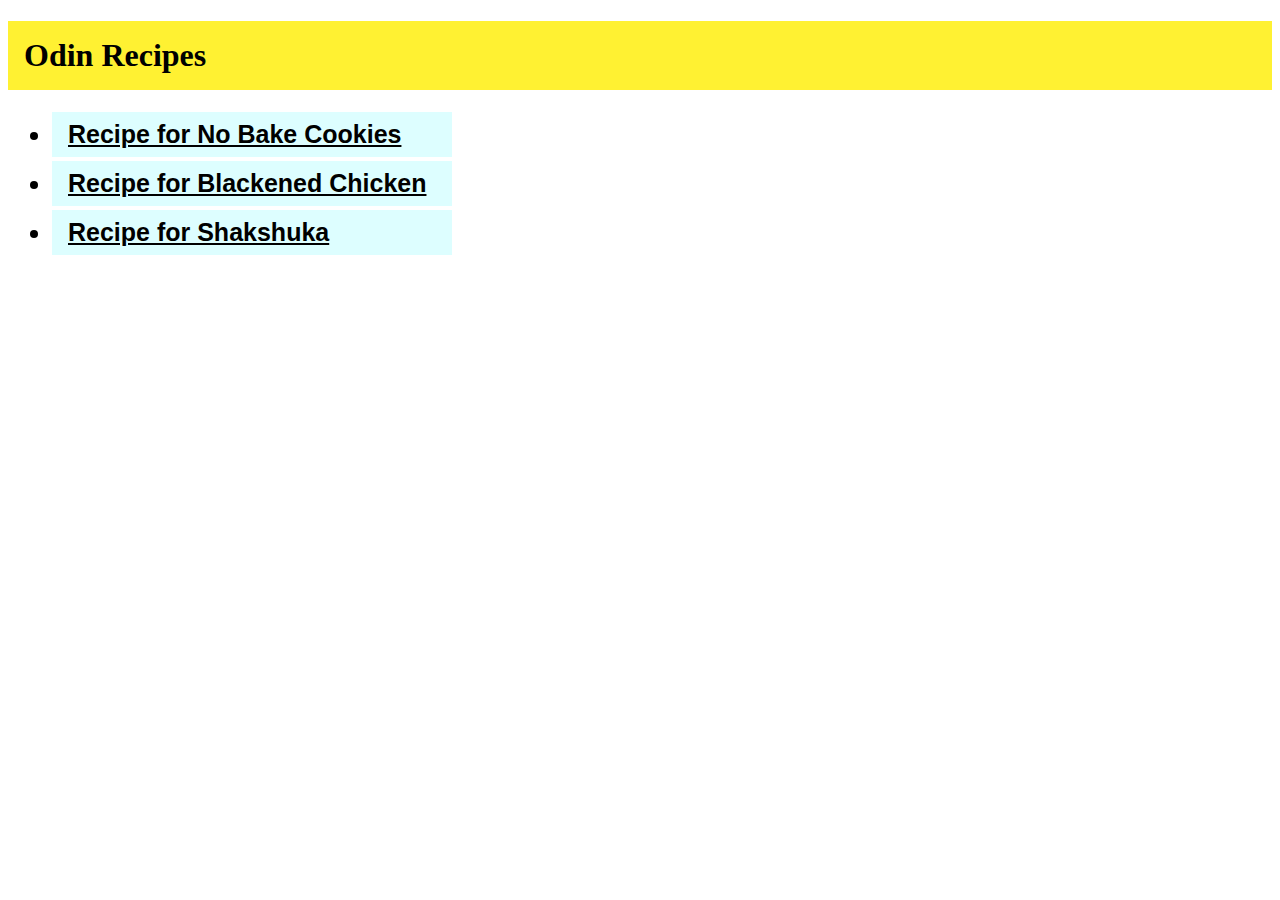
<file: index.html>
<!DOCTYPE html>
<html lang="en">
<head>
    <meta charset="UTF-8">
    <meta name="viewport" content="width=device-width, initial-scale=1.0">
    <title>Odin Recipes</title>
    <link rel="stylesheet" href="styles.css">
</head>
<body>

    <h1>Odin Recipes</h1>
<ul>
    <li><a href="./recipes/no-bakes.html">Recipe for No Bake Cookies</a></li>
    <li><a href="./recipes/blkChicken.html">Recipe for Blackened Chicken</a></li>
    <li><a href="./recipes/shakshuka.html">Recipe for Shakshuka</a></li>
</ul>
</body>
</html>
</file>
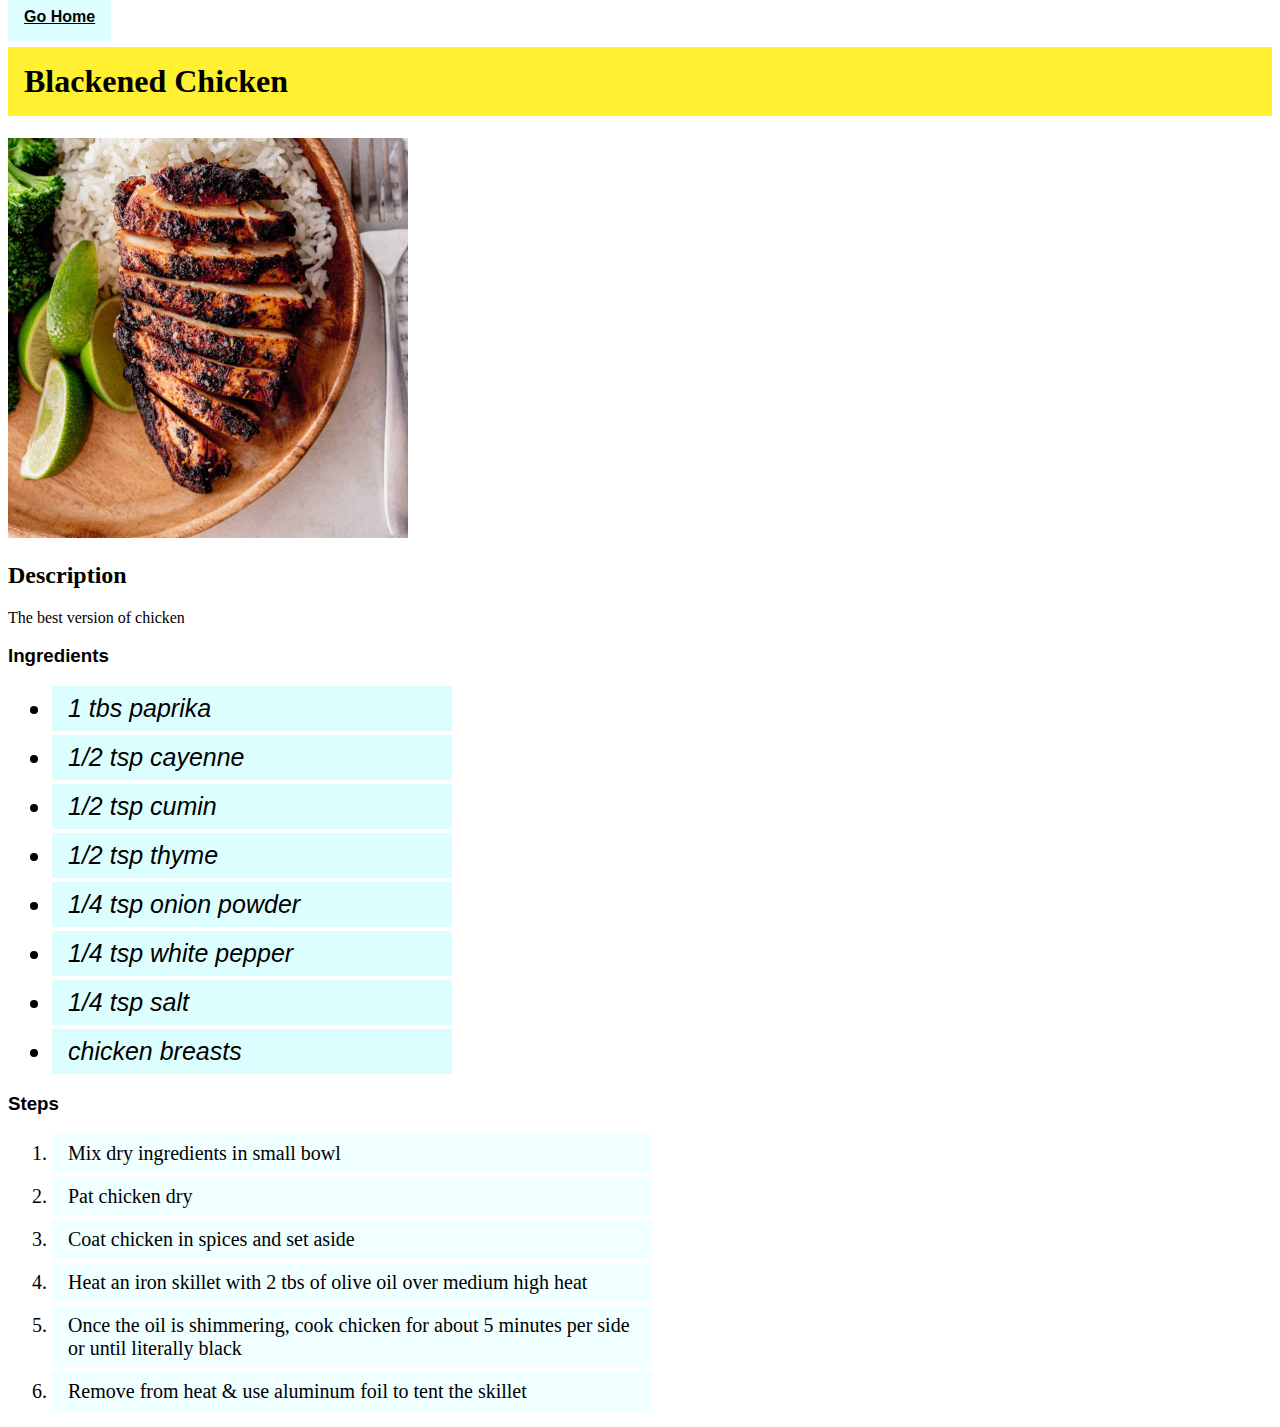
<file: recipes/blkChicken.html>
<!DOCTYPE html>
<html lang="en">
<head>
    <meta charset="UTF-8">
    <meta name="viewport" content="width=device-width, initial-scale=1.0">
    <title>Blackened Chicken</title>
    <link rel="stylesheet" href="../styles.css">
</head>
<body>
    <a class="homeButton" href="../index.html">Go Home</a>

    <h1>Blackened Chicken</h1>

    <img src="../photos/blackened-Chicken.jpg"
    alt="plate of chicken on rice" width="400">

    <h2>Description</h2>
    <p>The best version of chicken</p>
    <h3>Ingredients</h3>
    <ul>
        <li>1 tbs paprika</li>
        <li>1/2 tsp cayenne</li>
        <li>1/2 tsp cumin</li>
        <li>1/2 tsp thyme</li>
        <li>1/4 tsp onion powder</li>
        <li>1/4 tsp white pepper</li>
        <li>1/4 tsp salt</li>
        <li>chicken breasts</li>
    </ul>
    <h3>Steps</h3>
    <ol>
        <li>Mix dry ingredients in small bowl</li>
        <li>Pat chicken dry</li>
        <li>Coat chicken in spices and set aside</li>
        <li>Heat an iron skillet with 2 tbs of olive oil over medium high heat</li>
        <li>Once the oil is shimmering, cook chicken for about 5 minutes per side or until literally black</li>
        <li>Remove from heat & use aluminum foil to tent the skillet</li>
    </ol>


</body>
</html>
</file>
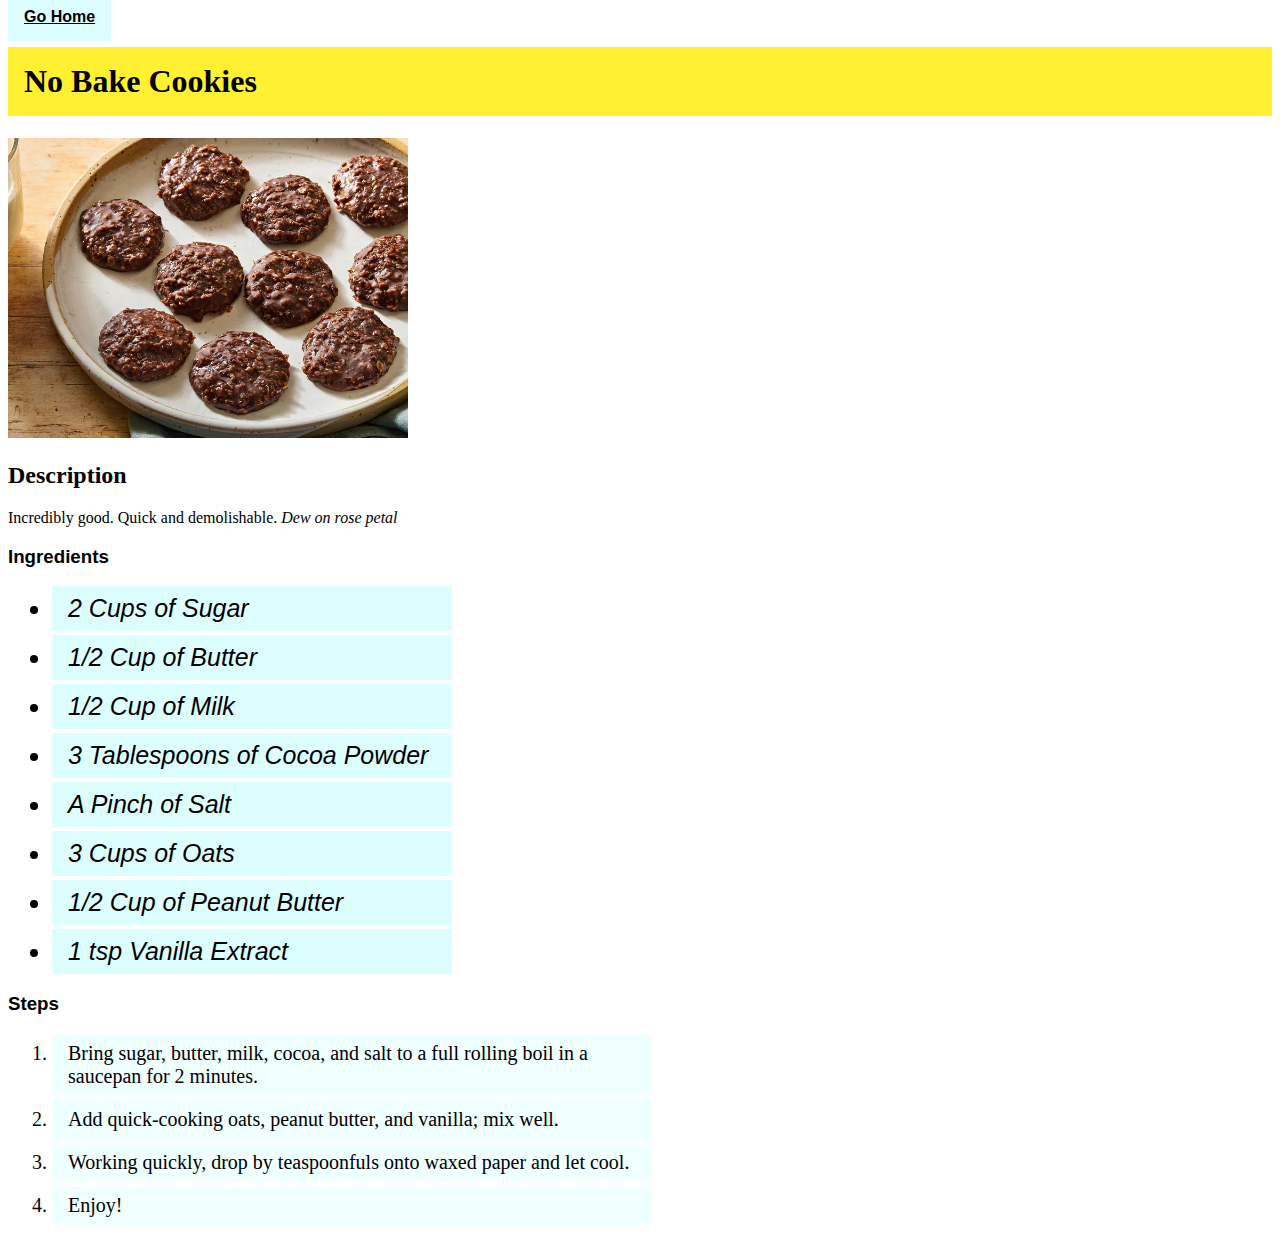
<file: recipes/no-bakes.html>
<!DOCTYPE html>
<html lang="en">
<head>
    <meta charset="UTF-8">
    <meta name="viewport" content="width=device-width, initial-scale=1.0">
    <title>No Bake Cookie Recipe</title>
    <link rel="stylesheet" href="../styles.css">
</head>
<body>
    <a href="../index.html" class="homeButton">Go Home</a>

    <h1>No Bake Cookies</h1>

    <img src="../photos/noBake.webp"
    alt="plate of oatmeal cookies" width="400">

    <h2>Description</h2>
    <p>Incredibly good. Quick and demolishable. <em>Dew on rose petal</em></p>
    <h3>Ingredients</h3>
    <ul>
        <li >2 Cups of Sugar</li>
        <li>1/2 Cup of Butter</li>
        <li>1/2 Cup of Milk</li>
        <li>3 Tablespoons of Cocoa Powder</li>
        <li>A Pinch of Salt</li>
        <li>3 Cups of Oats</li>
        <li>1/2 Cup of Peanut Butter</li>
        <li>1 tsp Vanilla Extract</li>
    </ul>
    <h3>Steps</h3>
    <ol>
        <li>Bring sugar, butter, milk, cocoa, and salt to a full rolling boil in a saucepan for 2 minutes.</li>
        <li>Add quick-cooking oats, peanut butter, and vanilla; mix well.</li>
        <li>Working quickly, drop by teaspoonfuls onto waxed paper and let cool.</li>
        <li>Enjoy!</li>
    </ol>


</body>
</html>
</file>
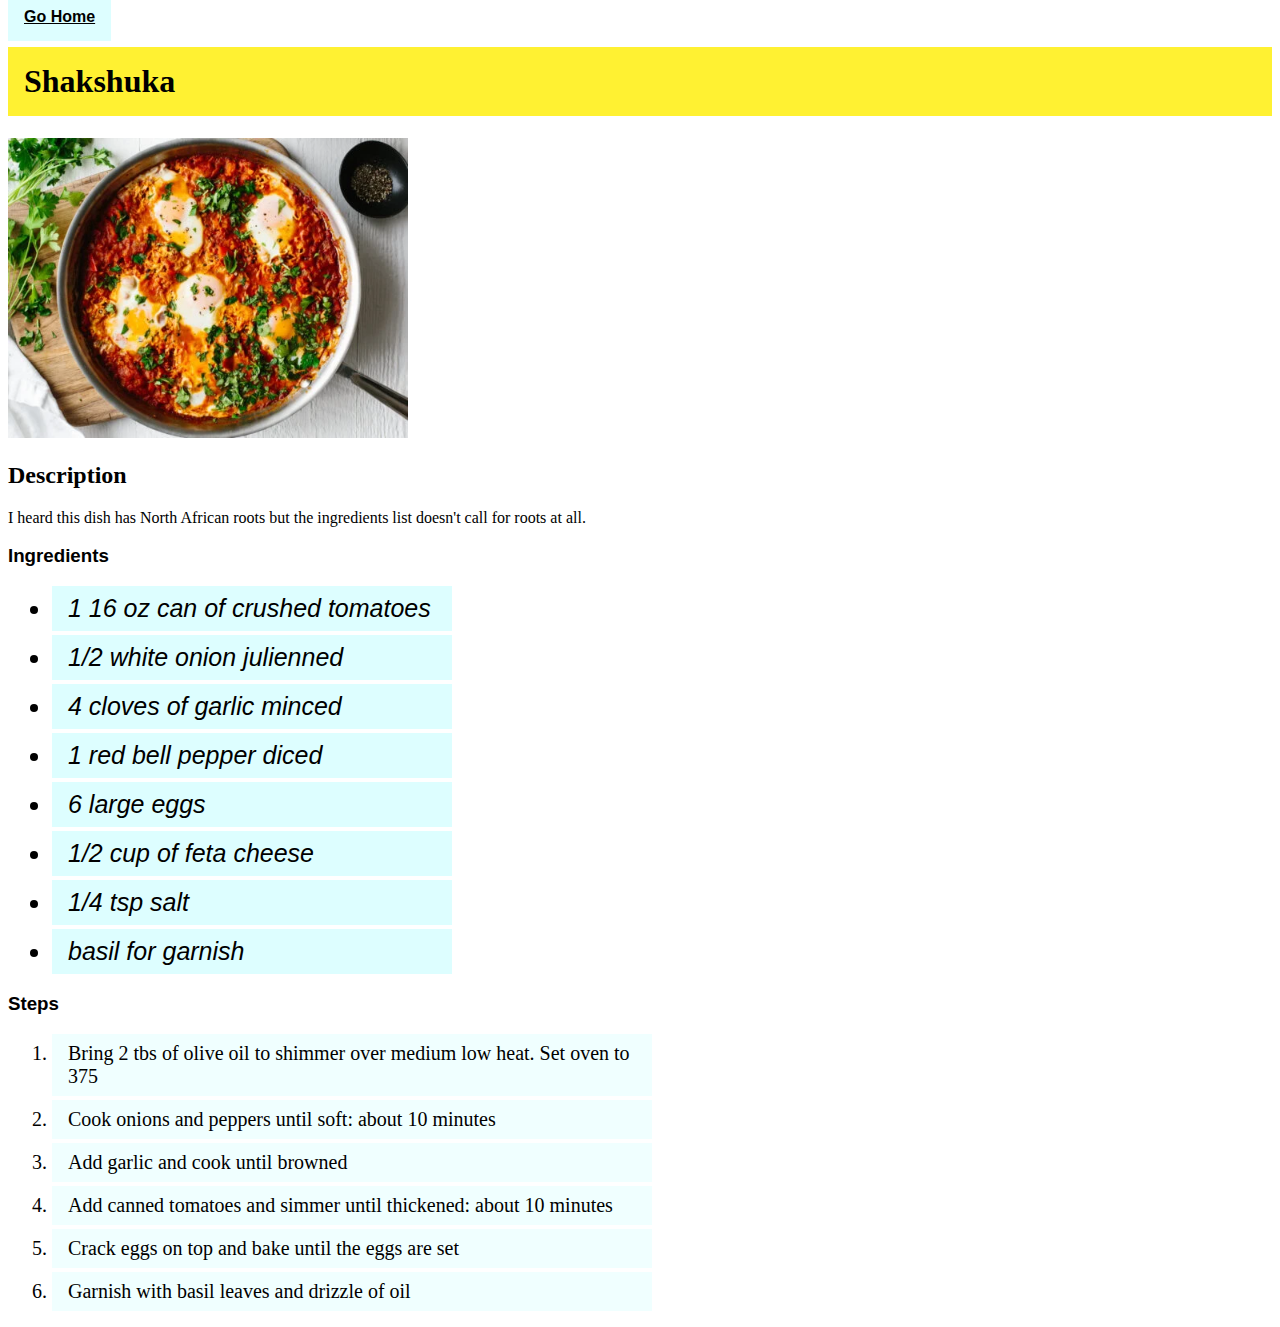
<file: recipes/shakshuka.html>
<!DOCTYPE html>
<html lang="en">
<head>
    <meta charset="UTF-8">
    <meta name="viewport" content="width=device-width, initial-scale=1.0">
    <title>Shakshuka</title>
    <link rel="stylesheet" href="../styles.css">
</head>
<body>
    <a class="homeButton" href="../index.html">Go Home</a>

    <h1>Shakshuka</h1>

    <img src="../photos/shakshuka.webp"
    alt="metal skillet of red sauce with eggs and green garnish" width="400">

    <h2>Description</h2>
    <p>I heard this dish has North African roots but the ingredients list doesn't call for roots at all.</p>
    <h3>Ingredients</h3>
    <ul>
        <li>1 16 oz can of crushed tomatoes</li>
        <li>1/2 white onion julienned</li>
        <li>4 cloves of garlic minced</li>
        <li>1 red bell pepper diced</li>
        <li>6 large eggs</li>
        <li>1/2 cup of feta cheese</li>
        <li>1/4 tsp salt</li>
        <li>basil for garnish</li>
    </ul>
    <h3>Steps</h3>
    <ol>
        <li>Bring 2 tbs of olive oil to shimmer over medium low heat. Set oven to 375</li>
        <li>Cook onions and peppers until soft: about 10 minutes</li>
        <li>Add garlic and cook until browned</li>
        <li>Add canned tomatoes and simmer until thickened: about 10 minutes</li>
        <li>Crack eggs on top and bake until the eggs are set</li>
        <li>Garnish with basil leaves and drizzle of oil</lid>
    </ol>


</body>
</html>
</file>
<file: styles.css>
* {
    box-sizing: border-box;
}

ul li {
    font-family: 'Gill Sans', 'Gill Sans MT', Calibri, 'Trebuchet MS', sans-serif;
    font-size: 25px;
    font-style: italic;
    background-color: rgb(221, 254, 255);
    padding: 8px 16px;
    margin: 4px;
    width: 400px;
}


ul li:hover {
    background-color: rgb(46, 82, 116);
    color: #fff;
}

ol li {
    font-family: 'Times New Roman', Times, serif;
    font-size: 20px;
    padding: 8px 16px;
    margin: 4px;
    width: 600px;
    background-color: azure;
}

.homeButton {
    font-family: 'Gill Sans', 'Gill Sans MT', Calibri, 'Trebuchet MS', sans-serif;
    font-size: medium;
    font-weight: 800;
    background-color: rgb(221, 254, 255);
    color: #000000;
    padding: 1em;
}

.ingredients {
    margin: 30px;
    padding: 30px;
}

a {
    color: black;
    font-weight: 700;
    font-style: normal;
}

h1 {
    background-color: #fff132;
    padding: 16px;
}

h3 {
    font-family:'Franklin Gothic Medium', 'Arial Narrow', Arial, sans-serif;
    font-weight: 800; 
}
</file>
